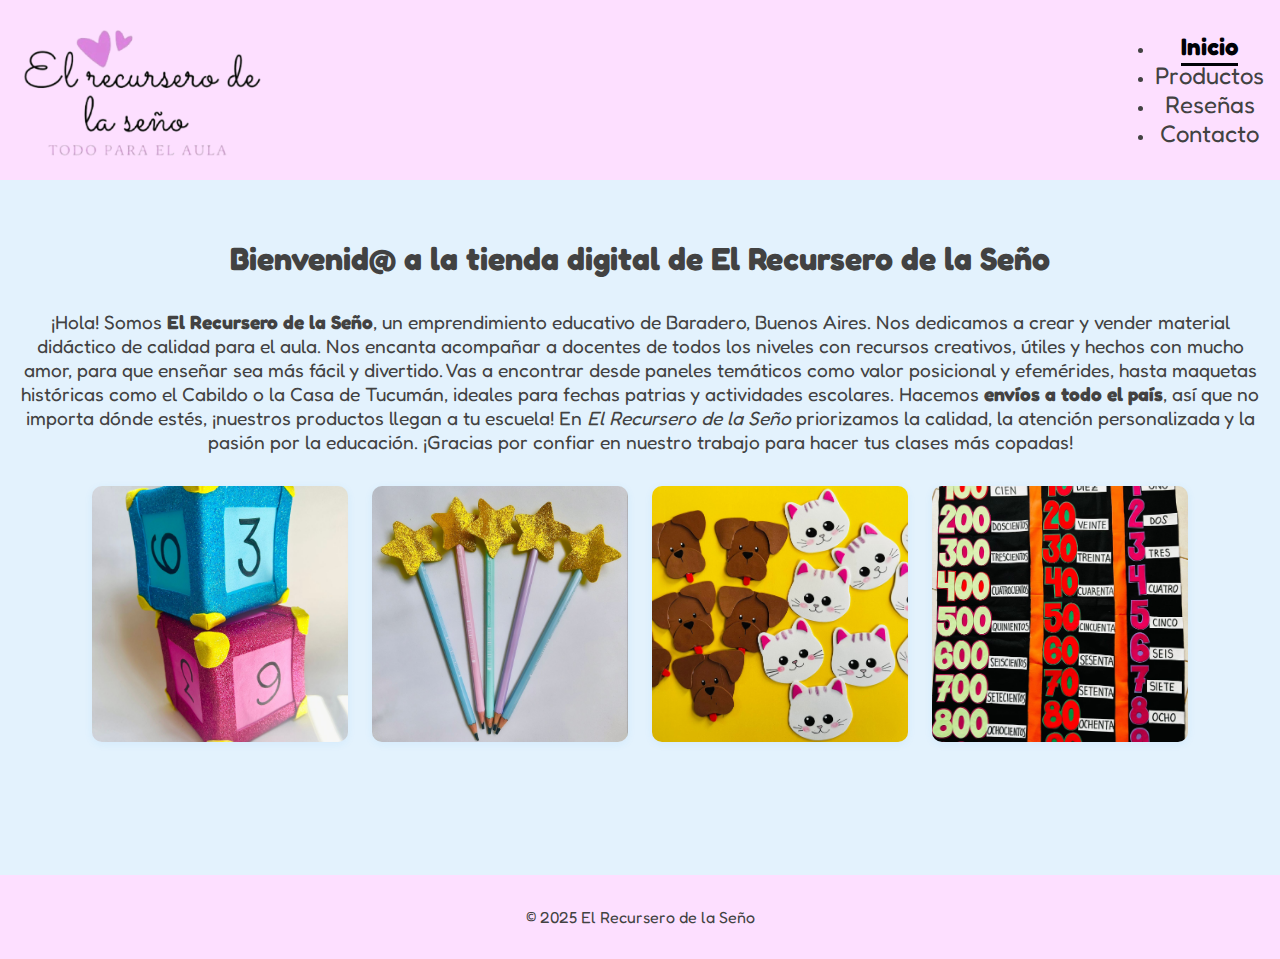
<file: index.html>
<!DOCTYPE html>
<html lang="es">
  <head>
    <meta charset="UTF-8" />
    <meta name="viewport" content="width=device-width, initial-scale=1.0" />
    <title>El Recursero de la Seño</title>
    <link rel="stylesheet" href="styles.css" />
    <link rel="preconnect" href="https://fonts.googleapis.com">
    <link rel="preconnect" href="https://fonts.gstatic.com" crossorigin>
    <link href="https://fonts.googleapis.com/css2?family=Fredoka:wght@300..700&display=swap" rel="stylesheet">
  </head>
  <body>
    <header>
      <img src="./src/logo.webp" alt="Logo El Recursero de la Seño" class="logo-encabezado"/>
      <nav>
        <ul>
          <li><a class="enlace-encabezado activo" href="./index.html">Inicio</a></li>
          <li><a class="enlace-encabezado" href="./productos.html">Productos</a></li>
          <li><a class="enlace-encabezado" href="./resenas.html">Reseñas</a></li>
          <li><a class="enlace-encabezado" href="./contacto.html">Contacto</a></li>
        </ul>
      </nav>
    </header>

    <main>
      <section id="inicio">
        <h2>Bienvenid@ a la tienda digital de El Recursero de la Seño</h2>
        <p>
          ¡Hola! Somos <strong>El Recursero de la Seño</strong>, un emprendimiento educativo de Baradero, Buenos Aires. Nos dedicamos a crear y vender material didáctico de calidad para el aula. Nos encanta acompañar a docentes de todos los niveles con recursos creativos, útiles y hechos con mucho amor, para que enseñar sea más fácil y divertido. Vas a encontrar desde paneles temáticos como valor posicional y efemérides, hasta maquetas históricas como el Cabildo o la Casa de Tucumán, ideales para fechas patrias y actividades escolares. Hacemos <strong>envíos a todo el país</strong>, así que no importa dónde estés, ¡nuestros productos llegan a tu escuela! En <em>El Recursero de la Seño</em> priorizamos la calidad, la atención personalizada y la pasión por la educación. ¡Gracias por confiar en nuestro trabajo para hacer tus clases más copadas!
        </p>
        <div class="galeria-inicio">
          <img src="./src/1.jpg" alt="Panel valor posicional" class="imagen-principal"/>
          <img src="./src/2.jpg" alt="Panel efemérides" class="imagen-principal"/>
          <img src="./src/6.jpeg" alt="Cabildo" class="imagen-principal"/>
          <img src="./src/5.jpeg" alt="Casa de Tucumán" class="imagen-principal"/>
        </div>
      </section>
    </main>
    <footer>
      <p>&copy; 2025 El Recursero de la Seño</p>
    </footer>
  </body>
</html>
</file>
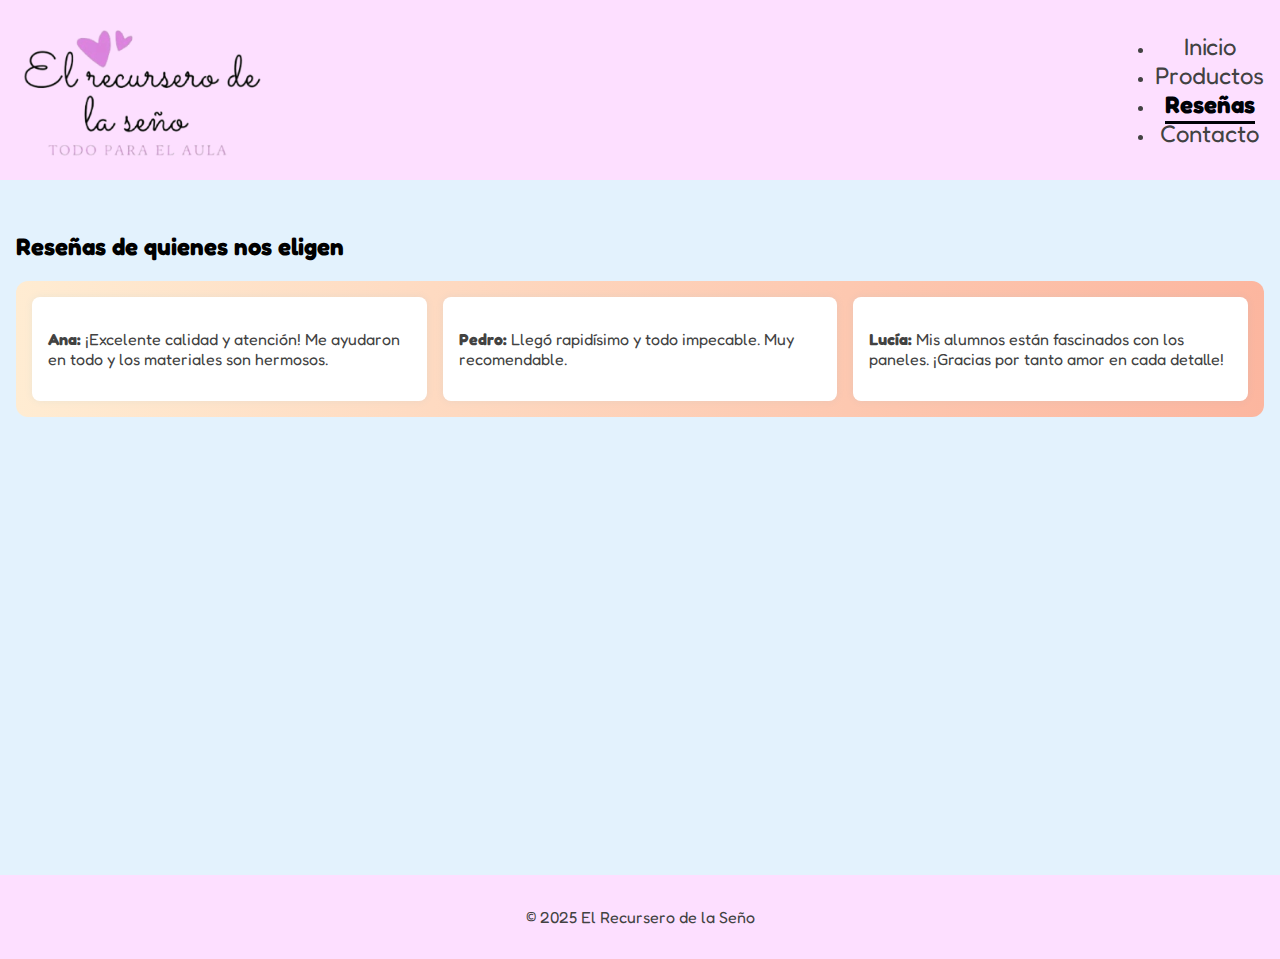
<file: resenas.html>
<!DOCTYPE html>
<html lang="es">
  <head>
    <meta charset="UTF-8" />
    <meta name="viewport" content="width=device-width, initial-scale=1.0" />
    <title>Reseñas | El Recursero de la Seño</title>
    <link rel="stylesheet" href="styles.css" />
    <link rel="preconnect" href="https://fonts.googleapis.com">
    <link rel="preconnect" href="https://fonts.gstatic.com" crossorigin>
    <link href="https://fonts.googleapis.com/css2?family=Fredoka:wght@300..700&display=swap" rel="stylesheet">
  </head>
  <body>
    <header>
      <img src="./src/logo.webp" alt="Logo El Recursero de la Seño" class="logo-encabezado"/>
      <nav>
        <ul>
          <li><a class="enlace-encabezado" href="./index.html">Inicio</a></li>
          <li><a class="enlace-encabezado" href="./productos.html">Productos</a></li>
          <li><a class="enlace-encabezado activo" href="./resenas.html">Reseñas</a></li>
          <li><a class="enlace-encabezado" href="./contacto.html">Contacto</a></li>
        </ul>
      </nav>
    </header>
    <main>
      <section id="resenas">
        <h2>Reseñas de quienes nos eligen</h2>
        <div class="grid-resenas">
          <div class="resena">
            <p><strong>Ana:</strong> ¡Excelente calidad y atención! Me ayudaron en todo y los materiales son hermosos.</p>
          </div>
          <div class="resena">
            <p><strong>Pedro:</strong> Llegó rapidísimo y todo impecable. Muy recomendable.</p>
          </div>
          <div class="resena">
            <p><strong>Lucía:</strong> Mis alumnos están fascinados con los paneles. ¡Gracias por tanto amor en cada detalle!</p>
          </div>
        </div>
      </section>
    </main>
    <footer>
      <p>&copy; 2025 El Recursero de la Seño</p>
    </footer>
  </body>
</html>
</file>
<file: styles.css>
body {
  font-family: 'Fredoka', sans-serif;
  margin: 0;
  padding: 0;
  background-color: #E3F2FD;
}

header, footer {
  background-color: #fddfff;
  color: #424242;
  padding: 1em;
  text-align: center;
}

header {
  display: flex;
  align-items: center;
  justify-content: space-between;
  flex-direction: column;
}

@media (min-width: 768px) {
  header {
    flex-direction: row;
    align-items: flex-end;
  }
}

.logo-encabezado {
  width: 250px;
  display: flex;
  justify-content: center;
  align-items: center;
}

.enlace-encabezado {
  color: #424242;
  text-decoration: none;
  font-size: 1.5rem;
  position: relative;
  padding-bottom: 5px;
  transition: color 0.2s;
}
.enlace-encabezado::after {
  content: '';
  position: absolute;
  left: 0;
  bottom: 0;
  height: 3px;
  width: 0%;
  background-color: #000207;
  transition: width 0.3s ease-in-out;
}
.enlace-encabezado:hover::after,
.enlace-encabezado.activo::after {
  width: 100%;
}
.enlace-encabezado.activo {
  font-weight: bold;
  color: #000207;
}

main {
  padding: 1em;
  background-color: #E3F2FD;
  min-height: 70vh;
}

section {
  padding: 1em 0;
}

#inicio > p,
#inicio h2,
#reseñas h2,
#productos h2,
#contacto h2 {
  text-align: center;
  color: #424242;
}

#inicio > p {
  font-size: 1.2em;
}

#inicio h2,
#productos h2,
#reseñas h2,
#contacto h2 {
  font-size: 2em;
  margin-bottom: 1em;
}
.galeria-inicio {
  display: flex;
  flex-wrap: wrap;
  justify-content: center;
  gap: 1.5em;
  margin-top: 2em;
}
.galeria-inicio .imagen-principal {
  width: 16rem;
  height: 16rem;
  margin: 0;
  border-radius: 10px;
  object-fit: cover;
  box-shadow: 0 2px 8px rgba(33,150,243,0.08);
}

@media (max-width: 900px) {
  .galeria-inicio {
    gap: 1em;
  }
  .galeria-inicio .imagen-principal {
    width: 45vw;
    height: 45vw;
    max-width: 250px;
    max-height: 250px;
  }
} 
.imagen-principal {
  width: 20rem;
  height: 20rem;
  margin: 1rem 0.5rem;
  object-fit: cover;
  border-radius: 10px;
  box-shadow: 0 2px 8px rgba(33,150,243,0.08);
}

.contenedor-productos {
  display: flex;
  flex-wrap: wrap;
  gap: 2em;
  justify-content: center;
}

.tarjeta-producto {
  background-color: #fff;
  padding: 1em;
  flex: 1 1 300px;
  max-width: 350px;
  box-shadow: 0 0 10px rgba(0,0,0,0.08);
  border-radius: 12px;
  display: flex;
  flex-direction: column;
  align-items: center;
}

.tarjeta-producto img {
  width: 100%;
  height: 180px;
  object-fit: cover;
  border-radius: 8px;
  margin-bottom: 1em;
}

.tarjeta-producto h3 {
  margin: 0.5em 0 0.2em 0;
  color: #2196F3;
}

.tarjeta-producto p {
  color: #424242;
  text-align: center;
}

.grid-resenas {
  display: grid;
  grid-template-columns: repeat(auto-fit, minmax(220px, 1fr));
  gap: 1em;
  background: linear-gradient(to right, #ffecd2 0%, #fcb69f 100%);
  padding: 1em;
  border-radius: 12px;
}

.resena {
  background: #fff;
  border-radius: 8px;
  padding: 1em;
  box-shadow: 0 0 8px rgba(33,150,243,0.07);
  color: #424242;
}

form {
  display: flex;
  flex-direction: column;
  gap: 0.8em;
  max-width: 400px;
  margin: 0 auto;
  background: #fff;
  padding: 2em 1.5em;
  border-radius: 12px;
  box-shadow: 0 0 10px rgba(33,150,243,0.07);
}

form label {
  font-weight: 500;
  color: #2196F3;
}

form input, form textarea {
  padding: 0.7em;
  border: 1px solid #bdbdbd;
  border-radius: 6px;
  font-size: 1em;
  font-family: inherit;
  resize: vertical;
}

form button {
  background: #2196F3;
  color: #fff;
  border: none;
  padding: 0.8em;
  border-radius: 6px;
  font-size: 1.1em;
  cursor: pointer;
  transition: background 0.2s;
}

form button:hover {
  background: #1769aa;
}

footer {
  margin-top: 2em;
  background-color: #fddfff;
  color: #424242;
  text-align: center;
  padding: 1em 0;
  border-top: 1px solid #e3f2fd;
}

.boton-comprar {
  margin-top: 1em;
  background: #2196F3;
  color: #fff;
  border: none;
  padding: 0.7em 1.2em;
  border-radius: 6px;
  font-size: 1em;
  font-family: inherit;
  cursor: pointer;
  display: flex;
  align-items: center;
  gap: 0.5em;
  transition: background 0.2s;
}

.boton-comprar:hover {
  background: #1769aa;
}

.icono-carrito {
  width: 1.2em;
  height: 1.2em;
  display: inline-block;
  vertical-align: middle;
}

@media (max-width: 900px) {
  .productos-container {
    flex-direction: column;
    align-items: center;
  }
  .card {
    max-width: 90vw;
  }
  .imagen-main {
    width: 90vw;
    height: 40vw;
    max-width: 350px;
    max-height: 350px;
  }
}

@media (max-width: 768px) {
  nav ul {
    flex-direction: column;
    gap: 0.5em;
  }
  header {
    flex-direction: column;
    align-items: center;
  }
  main {
    padding: 0.5em;
  }
  .grid-reseñas {
    grid-template-columns: 1fr;
  }
}
</file>
